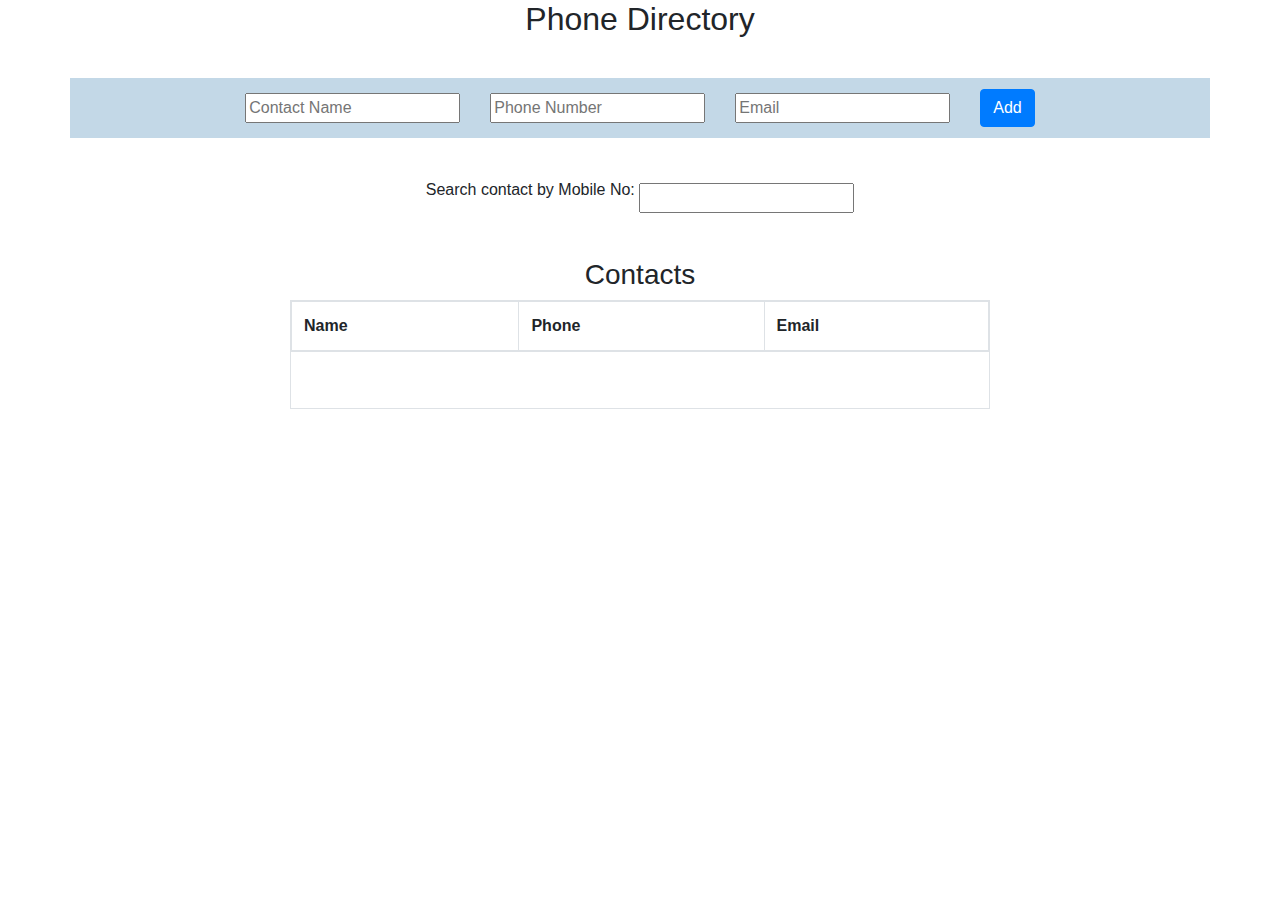
<file: Bootstrap phone directory/index.html>
<!DOCTYPE html>
<html>

<head>
    <meta charset="utf-8">
    <meta name="viewport" content="width=device-width, initial-scale=1.0">
    <title>Untitled</title>
    <link rel="stylesheet" href="assets/bootstrap/css/bootstrap.min.css">
    <link rel="stylesheet" href="assets/css/styles.css">
</head>

<body>
    <div class="container">
        <div class="row">
            <div class="col">
                <div>
                    <h2 class="text-center">Phone Directory</h2>
                </div>
                <section style="margin-top:40px;">
                    <form id= "person-form">
                    <div class="row justify-content-center" style="height:60px; background-color:#c3d8e7;">
                            <div class="col-auto align-self-center"><input type="text" id="person" placeholder="Contact Name" inputmode="latin-name" required></div>
                            <div class="col-auto align-self-center"><input type="tel" id="phone" placeholder="Phone Number" required></div>
                            <div class="col-auto align-self-center"><input type="email" id="email" placeholder="Email"  required></div>
                            <div class="col-auto align-self-center"><button class="btn btn-primary" type="submit" value="submit">Add</button></div>
                    </div>
                    </form>
                </section>
            </div>
        </div>
    </div>
    <div class="row no-gutters justify-content-center" style="margin-top:40px;">
        <div class="col-auto">
            <div>
                <p>Search contact by Mobile No:&nbsp;</p>
            </div>
        </div>
        <div class="col-auto align-self-center"><input type="tel" id="search" onkeyup="search()"></div>
    </div>
    <div class="row" style="margin-top:40px;">
        <div class="col">
            <div>
                <h3 class="text-center">Contacts</h3>
            </div>
        </div>
    </div>
    <section>
        <div class="table-responsive table-bordered m-auto" style="width:700px;">
            <table class="table table-bordered" id="contact-list">
                <thead>
                    <tr>
                        <th onclick="sortTable(0)">Name</th>
                        <th>Phone</th>
                        <th>Email</th>
                    </tr>
                </thead>
                <tbody id="people-list">
                </tbody>
            </table>
            <div id="no-result" style = "visibility: hidden;">
                <p> No contacts Found</p>
            </div>
        </div>
    </section>
    <script src="assets/js/jquery.min.js"></script>
    <script src="assets/bootstrap/js/bootstrap.min.js"></script>
    <script src="script.js"></script>
</body>

</html>
</file>
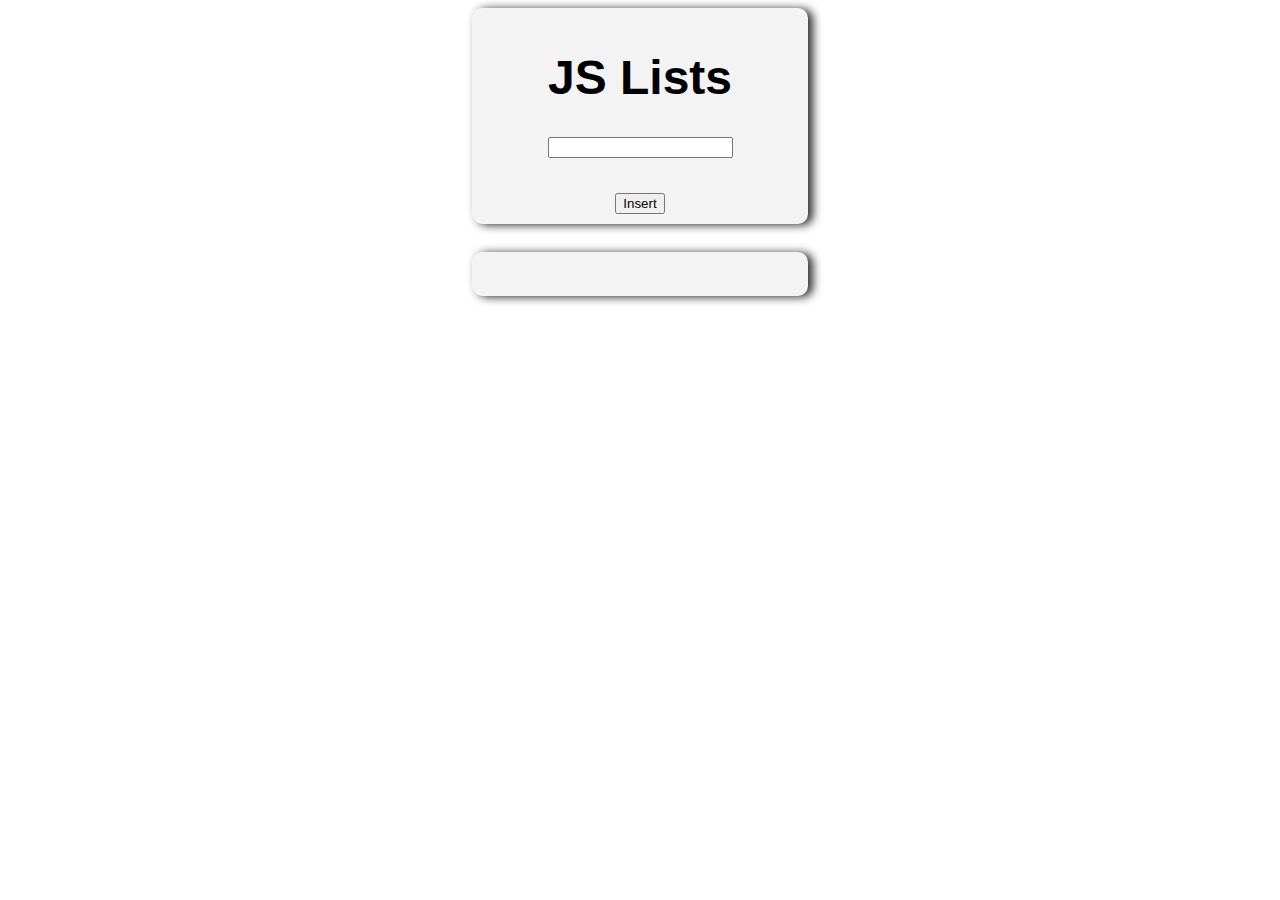
<file: Javascript lists/index.html>
<!DOCTYPE html>
<html lang="en">
<!DOCTYPE html>
<!-- A simple js list adding function where each 3rd addition will be made 
  red via css nth child feature-->
<head>
  <meta charset="UTF-8">
  <meta name="viewport" content="width=device-width, initial-scale=1.0">
  <meta http-equiv="X-UA-Compatible" content="ie=edge">
  <title>Lab 1 problem 1</title>
  <link rel="stylesheet" type="text/css" href="main.css">
</head>
<body>
    <div class="container">
        <h1>JS Lists</h1> 
        <input class="insertlist" type="text" name="newItem">
        <br>
        <button type="button" onclick="addToList()">Insert</button>
        </div>
        <br>
        <div class="listContainer">
          <ul class="list"></ul>
        </div>

  <script src="scripts.js"></script>
</body>
</html>
</file>
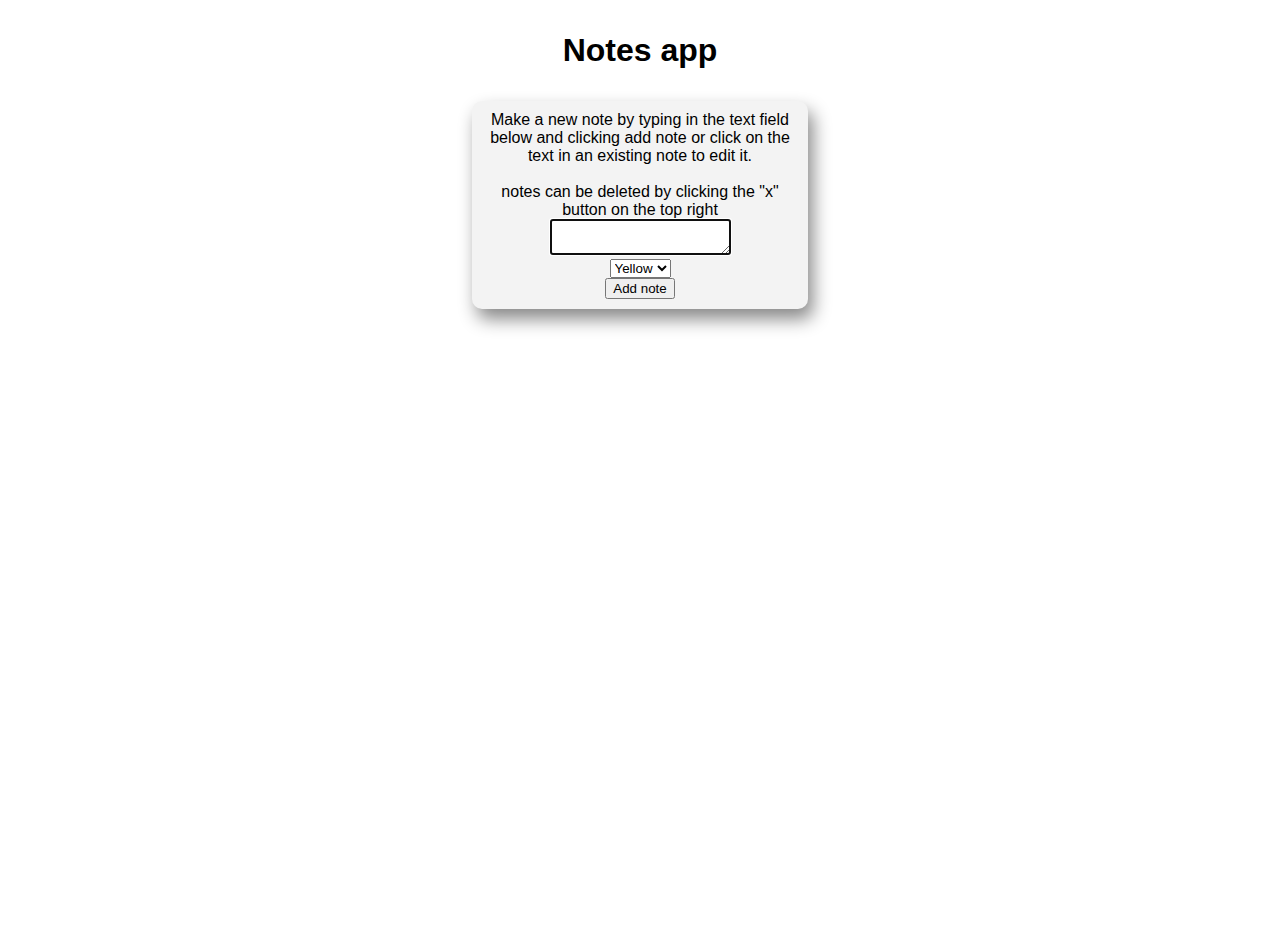
<file: Javascript notes app/index.html>
<!DOCTYPE html>
<html lang="en">
    <!-- Simple notes app, with the ability to add notes, delete notes and change color of notes-->
<head>
    <meta charset="UTF-8">
    <meta name="viewport" content="width=device-width, initial-scale=1.0">
    <meta http-equiv="X-UA-Compatible" content="ie=edge">
    <title>Lab 1 Problem 3</title>
    <link rel="stylesheet" href="main.css">
</head>
<body>

    <h1>Notes app</h1>

    
    <div class="container">
        <div class="addnote">
                <div>
                    Make a new note by typing in the text field below and clicking add note or 
                    click on the text in an existing note to edit it.
                    <br>
                    <br>
                    notes can be deleted by clicking the "x" button on the top right
                </div>
            <form>
            <textarea name="noteText" id="noteText"></textarea>
                <br>
                <select name="noteColor" id="noteColor">
                    <option value="yellow">Yellow</option>
                    <option value="green">Green</option>
                    <option value="blue">Blue</option>
                    <option value="red">Red</option>
                    </select>
                    <br>
                    <button id="addButton">Add note</button>
            </form>
        </div>
    </div>
        
    <div id="notes"></div>

    <script src="script.js"></script>
</body>
</html>
</file>
<file: Bootstrap phone directory/assets/css/styles.css>
#people-list tr:nth-child(odd){
    background-color: #f2f2f2;
}
</file>
<file: Javascript lists/main.css>
body{
    font-family: 'Segoe UI', Tahoma, Geneva, Verdana, sans-serif;
    font-size: 1.5rem;
}

.container
{
    text-align: center;
    margin: auto;
    width: 25%;
    padding: 10px;
    border-radius: 10px;
    background-color: rgb(243, 243, 243);
    box-shadow: 5px 1px 10px #2b2b2b;
}

.listContainer
{
    text-align: left;
    margin: auto;
    width: 25%;
    padding: 10px;
    border-radius: 10px;
    background-color: rgb(243, 243, 243);
    box-shadow: 5px 1px 10px #2b2b2b;
}

.insertlist
{
    display: block;
    margin-left: auto;
    margin-right: auto;
}

li:nth-child(3n) {
    color: rgb(255, 71, 71);
    }
</file>
<file: Javascript notes app/main.css>
body, html {
    height: 100%;
}

body {
    font-family: 'Segoe UI', Tahoma, Geneva, Verdana, sans-serif;
}

h1{
    margin: 2rem;
    text-align: center;
}
.container
{
    text-align: center;
    margin: auto;
    width: 25%;
    padding: 10px;
    border-radius: 10px;
    background-color: rgb(243, 243, 243);
    box-shadow: 5px 10px 18px #888888;
    margin-bottom: 2rem;
}

#notes {
  display: flex;
  flex-wrap: wrap;
  padding-top: 2rem;
}

.note {
  width: 24rem;
  height: 20rem;
  font-size: 1.4rem;
  border-radius: 5px;
  padding: 1.2rem 1.6rem;
  margin: 2.4rem 2.4rem 0 0;
  box-shadow: 0px 1px 3px rgba(0,0,0,0.25);
  border-color: rgb(222, 225, 132);
  position: relative;
}

.note-text {
    height: 100%;
    width: 100%;
    white-space: normal;
    overflow: auto;
}

.note.red {
  background: rgb(236, 126, 126);
}

.note.blue {
  background: rgb(129, 197, 240);
}
.note.green {
  background: rgb(0, 235, 137);
}
.note.yellow {
  background: rgb(75, 230, 121);
}

.note span {
  position: absolute;
  width: 2rem;
  height: 2rem;
  top: 0.2rem;
  right: 0.2rem;
  border-radius: 0.4rem;
  color: rgb(0, 0, 0);
  text-align: center;
}

.note span:hover {
  color: rgb(255, 255, 255);
  background: #00000010;
  cursor: pointer;
}
</file>
